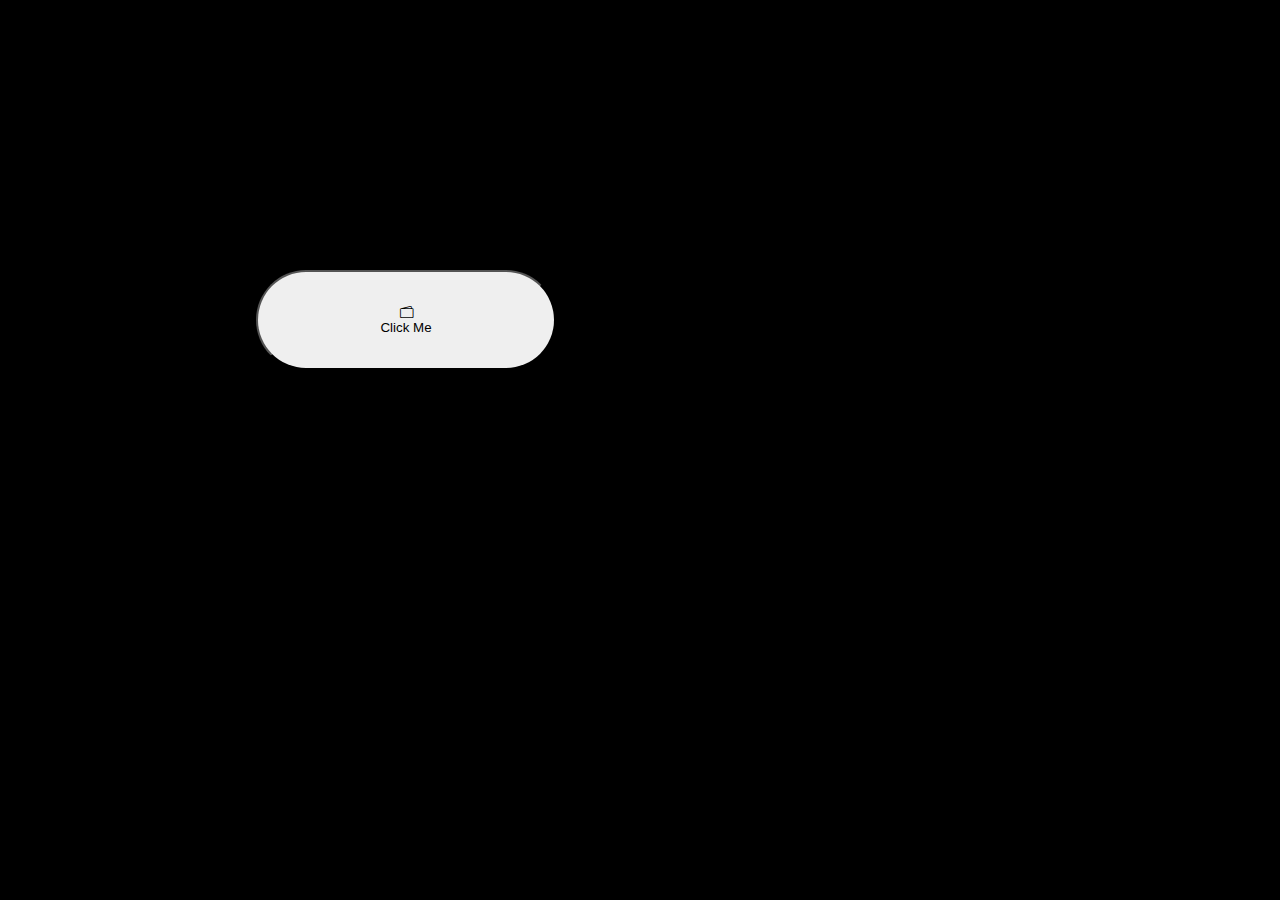
<file: CSS hover effect-button/index.html>
<!DOCTYPE html>
<html lang="en">
<head>
    <meta charset="UTF-8">
    <meta name="viewport" content="width=device-width, initial-scale=1.0">
    <title>CSS button hovering</title>
    <link href="https://cdn.jsdelivr.net/npm/bootstrap@5.3.1/dist/css/bootstrap.min.css" rel="stylesheet" integrity="sha384-4bw+/aepP/YC94hEpVNVgiZdgIC5+VKNBQNGCHeKRQN+PtmoHDEXuppvnDJzQIu9" crossorigin="anonymous">
    <link rel="stylesheet" href="https://cdn.jsdelivr.net/npm/bootstrap-icons@1.10.5/font/bootstrap-icons.css">
    <link rel="stylesheet" href="style.css">

</head>
<body>
    <div class="container d-flex justify-content-between  ">
        <div class="service-button">
            <button type="button" class="btn btn-outline-danger  shadow border-1" ">
                <i class="bi bi-wallet2 fs-3"></i><br>
                <span class=" fs-6">Click Me</span>
            </button>
        </div>
       
    </div>
</body>
</html>
</file>
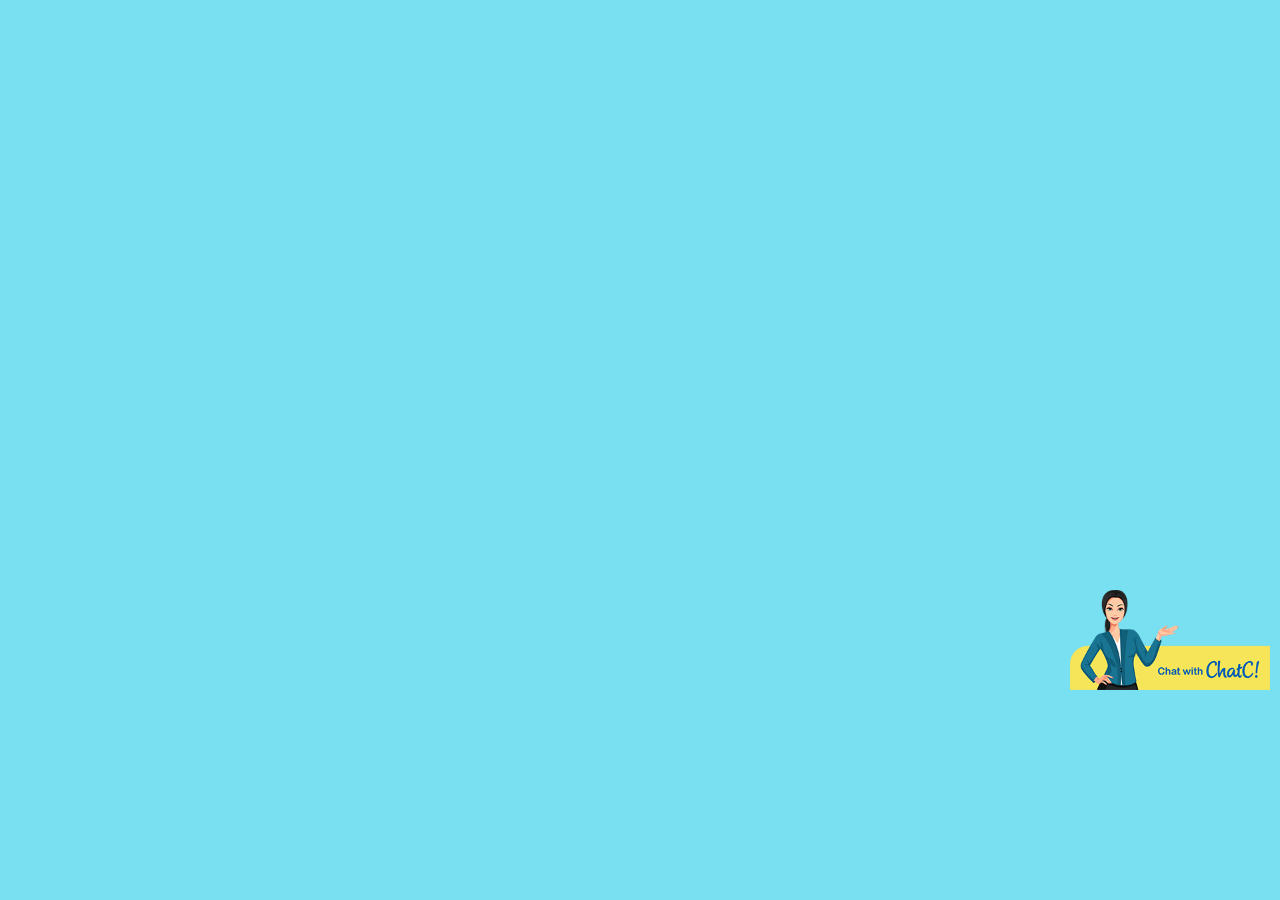
<file: CSS hover effect-images/index.html>
<!DOCTYPE html>
<html lang="en">
<head>
    <meta charset="UTF-8">
    <meta name="viewport" content="width=device-width, initial-scale=1.0">
    <link rel="stylesheet" href="style.css">
</head>
<body>
    <div class="container">
        <div class="box">
            <img src="assets/chat-c-1.png" alt="">
            <img src="assets/chat-c.png" alt="" class="hover-img">
        </div>
    </div>
</body>
</html>
</file>
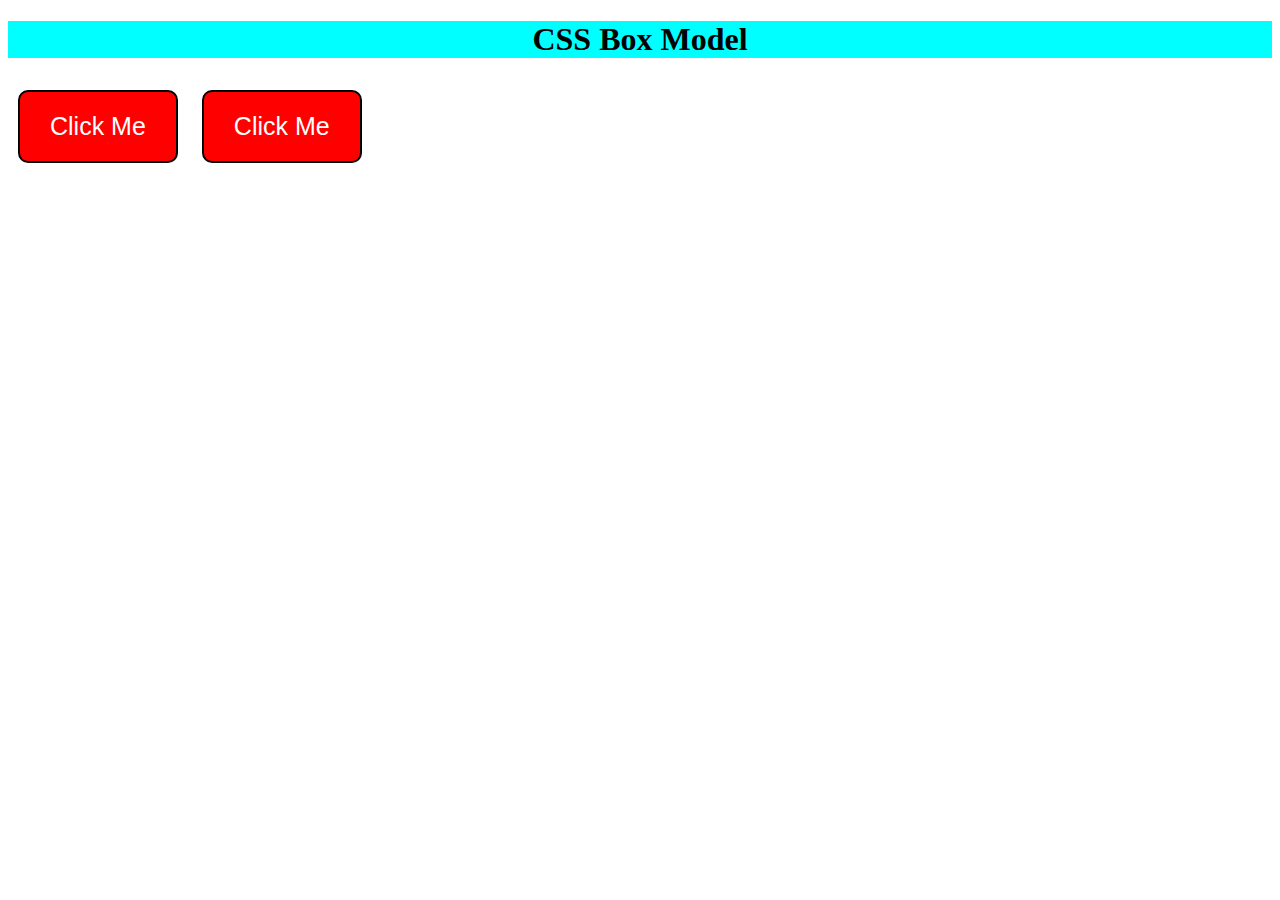
<file: CSSBox Model/index.html>
<!DOCTYPE html>
<html lang="en">
<head>
    <meta charset="UTF-8">
    <meta name="viewport" content="width=device-width, initial-scale=1.0">
    <title>CSS Box Model</title>
    <Link rel="stylesheet" href="style.css">
</head>
<body>
    <h1 class="topic">CSS Box Model</h1>
    <button class="btn">Click Me</button>
    <button class="btn">Click Me</button>
    
</body>
</html>
</file>
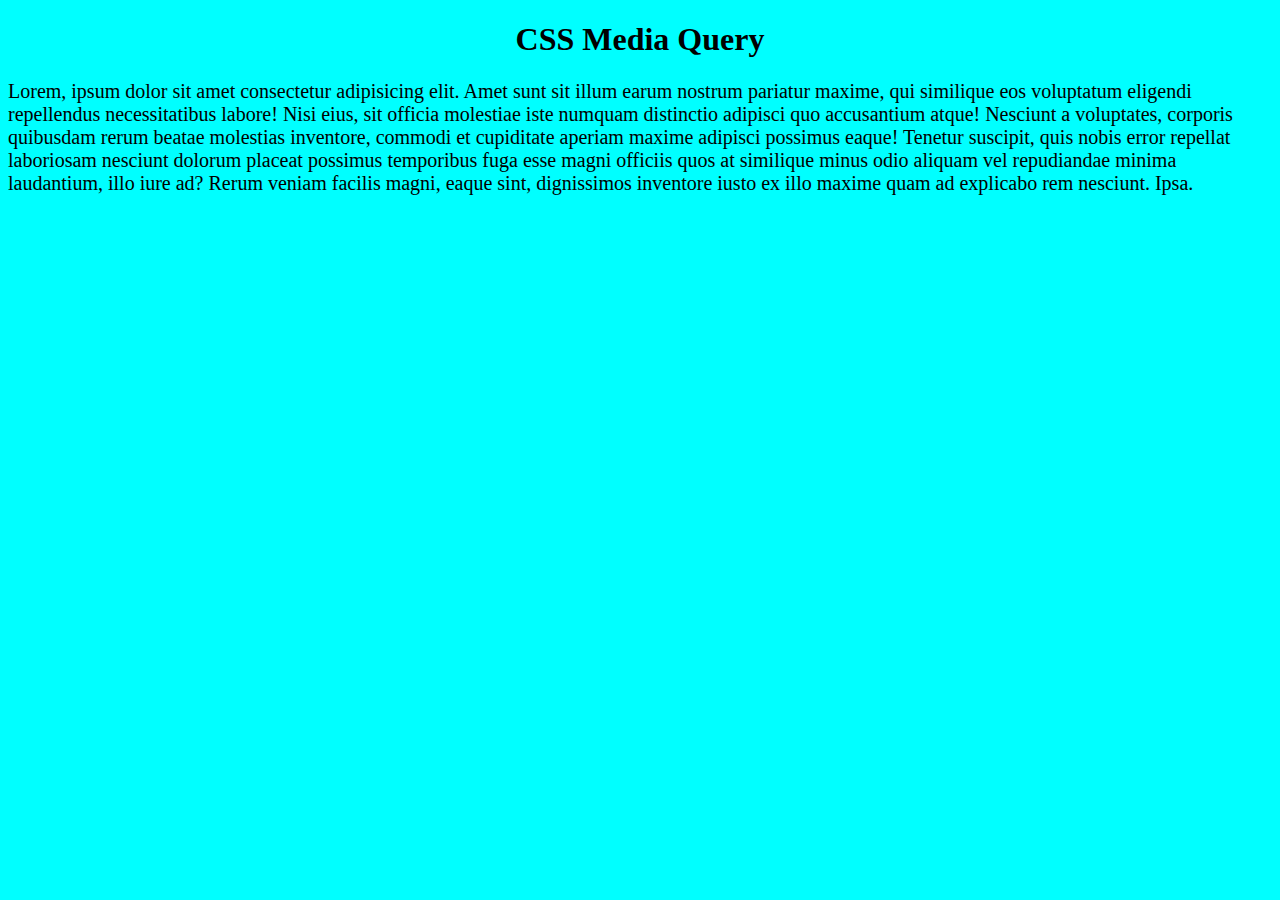
<file: MediaQuery/index.html>
<!DOCTYPE html>
<html lang="en">
<head>
    <meta charset="UTF-8">
    <meta name="viewport" content="width=device-width, initial-scale=1.0">
    <title>CSS Media Query</title>
    <Link rel="stylesheet" href="style.css">
</head>
<body>
    <h1 class="title">CSS Media Query</h1>
    <p class="content">Lorem, ipsum dolor sit amet consectetur adipisicing elit. Amet sunt sit illum earum nostrum pariatur maxime, qui similique eos voluptatum eligendi repellendus necessitatibus labore! Nisi eius, sit officia molestiae iste numquam distinctio adipisci quo accusantium atque! Nesciunt a voluptates, corporis quibusdam rerum beatae molestias inventore, commodi et cupiditate aperiam maxime adipisci possimus eaque! Tenetur suscipit, quis nobis error repellat laboriosam nesciunt dolorum placeat possimus temporibus fuga esse magni officiis quos at similique minus odio aliquam vel repudiandae minima laudantium, illo iure ad? Rerum veniam facilis magni, eaque sint, dignissimos inventore iusto ex illo maxime quam ad explicabo rem nesciunt. Ipsa.</p>
    
</body>
</html>
</file>
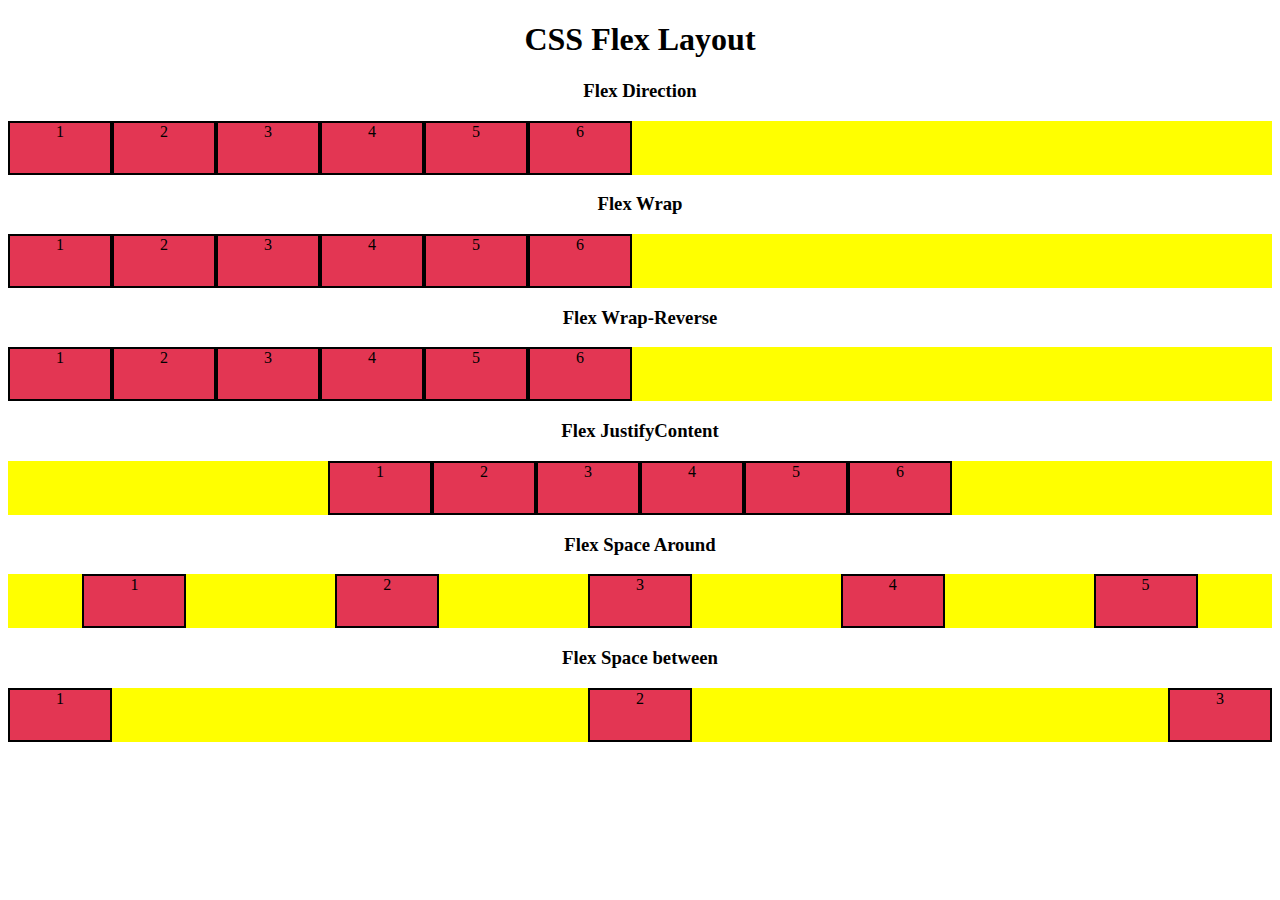
<file: CSS Layouts/Flex Layout/index.html>
<!DOCTYPE html>
<html lang="en">
<head>
    <meta charset="UTF-8">
    <meta name="viewport" content="width=device-width, initial-scale=1.0">
    <title>CSS Flex Layout</title>
    <Link rel="stylesheet" href="style.css">
</head>
<body>
    <h1 class="topic">CSS Flex Layout</h1>

    <h3 class="sub-topic">Flex Direction</h3>
    <div class="flex-container">
        <div class="flex-item">1</div>
        <div class="flex-item">2</div>
        <div class="flex-item">3</div>
        <div class="flex-item">4</div>
        <div class="flex-item">5</div>
        <div class="flex-item">6</div>
    </div>

    <h3 class="sub-topic">Flex Wrap</h3>
    <div class="flex-wrap-container">
        <div class="flex-item">1</div>
        <div class="flex-item">2</div>
        <div class="flex-item">3</div>
        <div class="flex-item">4</div>
        <div class="flex-item">5</div>
        <div class="flex-item">6</div>
    </div>

    <h3 class="sub-topic">Flex Wrap-Reverse</h3>
    <div class="flex-wrapreverse-container">
        <div class="flex-item">1</div>
        <div class="flex-item">2</div>
        <div class="flex-item">3</div>
        <div class="flex-item">4</div>
        <div class="flex-item">5</div>
        <div class="flex-item">6</div>
    </div>

    <h3 class="sub-topic">Flex JustifyContent</h3>
    <div class="flex-justifycontent-container">
        <div class="flex-item">1</div>
        <div class="flex-item">2</div>
        <div class="flex-item">3</div>
        <div class="flex-item">4</div>
        <div class="flex-item">5</div>
        <div class="flex-item">6</div>
    </div>

    <h3 class="sub-topic">Flex Space Around</h3>
    <div class="flex-spacearound-container">
        <div class="flex-item">1</div>
        <div class="flex-item">2</div>
        <div class="flex-item">3</div>
        <div class="flex-item">4</div>
        <div class="flex-item">5</div>
       
    </div>

    <h3 class="sub-topic">Flex Space between</h3>
    <div class="flex-spacebetween-container">
        <div class="flex-item">1</div>
        <div class="flex-item">2</div>
        <div class="flex-item">3</div>
        
       
    </div>

</body>
</html>
</file>
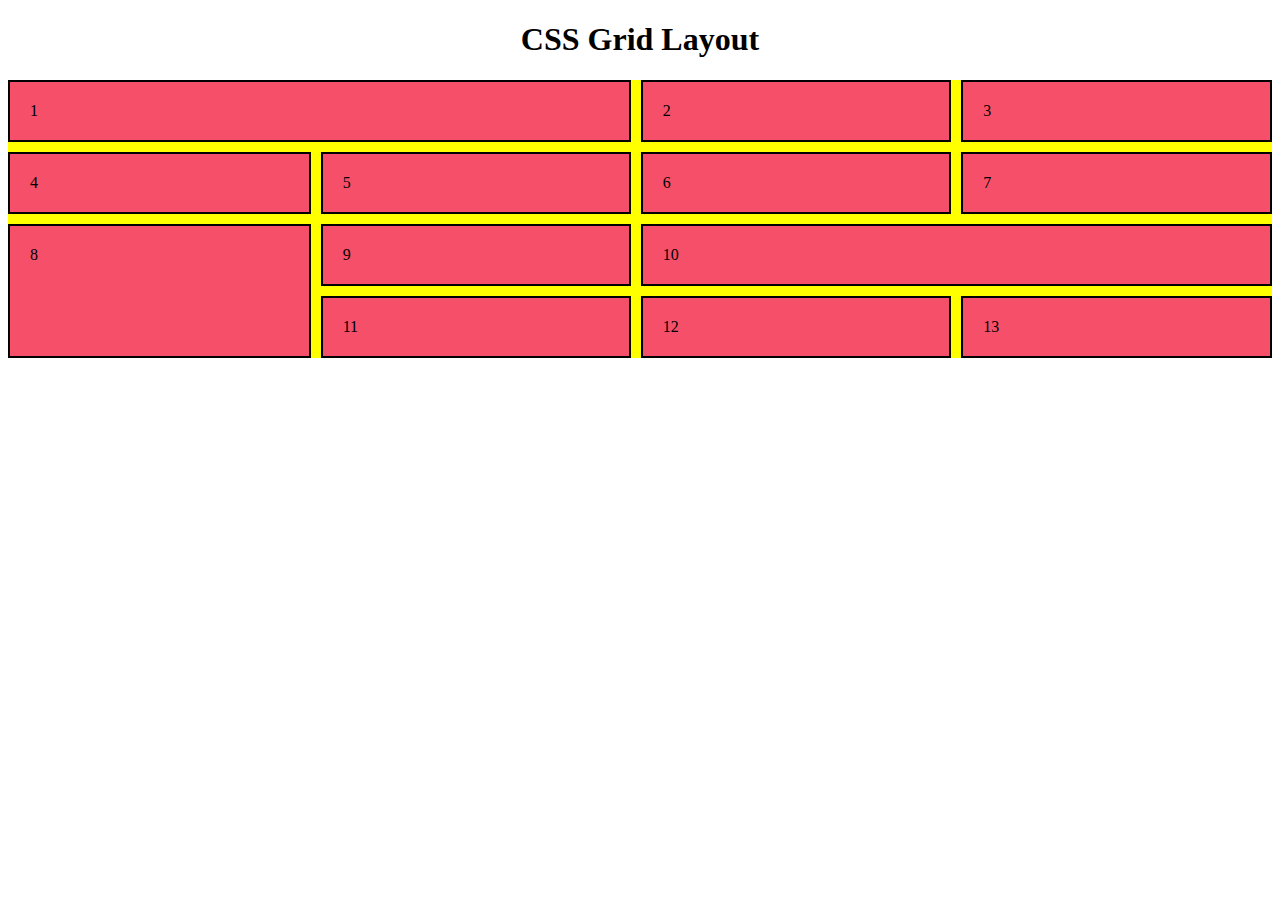
<file: CSS Layouts/Grid Layout/index.html>
<!DOCTYPE html>
<html lang="en">
<head>
    <meta charset="UTF-8">
    <meta name="viewport" content="width=device-width, initial-scale=1.0">
    <title>CSS Grid</title>
    <Link rel="stylesheet" href="style.css">
</head>
<body>
    <h1 class="title">CSS Grid Layout</h1>
    <div class="grid-Container">
        <div class="grid-item-1">1</div>
        <div class="grid-item">2</div>
        <div class="grid-item">3</div>
        <div class="grid-item">4</div>
        <div class="grid-item">5</div>
        <div class="grid-item">6</div>
        <div class="grid-item">7</div>
        <div class="grid-item-8">8</div>
        <div class="grid-item">9</div>
        <div class="grid-item-10">10</div>
        <div class="grid-item">11</div>
        <div class="grid-item">12</div>
        <div class="grid-item">13</div>
    </div>
</body>
</html>
</file>
<file: CSS hover effect-button/style.css>
body{
    background-color: black;
}

.service-button .btn{
    position: fixed;
    top:30%;
    left: 20%;
    width: 300px;
    border-radius: 50px;
    height: 100px; 
}
.service-button .btn{
    transition: 0.7s;
}

.service-button .btn:hover{
    transform: scale(0.95);
}

.service-button .btn span{
    transition: 0.1s;
}

.service-button .btn:hover span{
    color: white !important;
}
</file>
<file: CSS hover effect-images/style.css>
/*Chat with logo fixed*/
body{
    background-color:#78e0f0;
}
.box{
    position: fixed;
    width: 200px;
    height: 100px;
    bottom: 200px;
    right: 0;
    overflow: hidden;
    margin: 10px; 
}

.box img{
    width: 200px;
    height: 100px;
    transition: all linear 0.01s;
}
.box hover-img{
    width: 200px;
    height: 150px;
}
img.hover-img{
    position: absolute;
    top: 0;
    left: 0;
    opacity: 0 ;
}
.box:hover img{
    opacity: 0;
}
.box:hover img.hover-img{
    opacity: 1;
}
</file>
<file: CSSBox Model/style.css>
.topic{
    background-color: aqua;
    text-align: center;
}

.btn{
    padding: 20px;
    border: 2px solid black;
    margin: 10px;
    padding-inline: 30px;
    border-radius: 10px;
    background-color: red;
    color: white;
    font-size: 25px;
    cursor: pointer;
}
</file>
<file: MediaQuery/style.css>
body{
    background-color: aqua;
}

.title{
    text-align: center;
    
}

.content{
    font-size: 20px;
    color: black;
}

@media only screen and (max-width:800px){
    body{
        background-color: red;
    }

    .content{
        font-size: 60px;
        color: white;
    }

    .title{
        text-align: start;  
    }
    
}

/* @media only screen and (min-width:600px) and (max-width:800px){
    body{
        background-color: green;
    }
} */
</file>
<file: CSS Layouts/Flex Layout/style.css>
.topic{
    text-align: center;
}
.sub-topic{
    text-align: center;
}

.flex-container{
    background-color: yellow;
    display: flex;
    flex-direction: row;
    /* height: 800px; */
    
}

.flex-item{
    background-color: rgb(227, 54, 83);
    width: 100px;
    height: 50px;
    text-align: center;
    border: 2px solid black;
}

.flex-wrap-container{
    background-color: yellow;
    display: flex;
    flex-wrap: wrap;
}

.flex-wrapreverse-container{
    background-color: yellow;
    display: flex;
    flex-wrap: wrap-reverse;
}

.flex-justifycontent-container{
    background-color: yellow;
    display: flex;
    justify-content: center;
}

.flex-spacearound-container{
    background-color: yellow;
    display: flex;
    justify-content: space-around;
}

.flex-spacebetween-container{
    background-color: yellow;
    display: flex;
    justify-content: space-between;
}
</file>
<file: CSS Layouts/Grid Layout/style.css>
.title{
    text-align: center;
}

.grid-Container{
    background-color: yellow;
    display: grid;
    gap: 10px;
    grid-template-columns: auto auto auto auto;
}

.grid-item{
    padding: 20px;
    border: 2px solid black;
    background-color: rgb(245, 79, 106);  
}

.grid-item-1{
    padding: 20px;
    border: 2px solid black;
    background-color: rgb(245, 79, 106); 
    grid-column-start: 1; 
    grid-column-end: 3;
}

.grid-item-10{
    padding: 20px;
    border: 2px solid black;
    background-color: rgb(245, 79, 106); 
    grid-column-start: 3;
    grid-column-end: 5;
}

.grid-item-8{
    padding: 20px;
    border: 2px solid black;
    background-color: rgb(245, 79, 106); 
    grid-row-start: 3;
    grid-row-end: 5;
}
</file>
